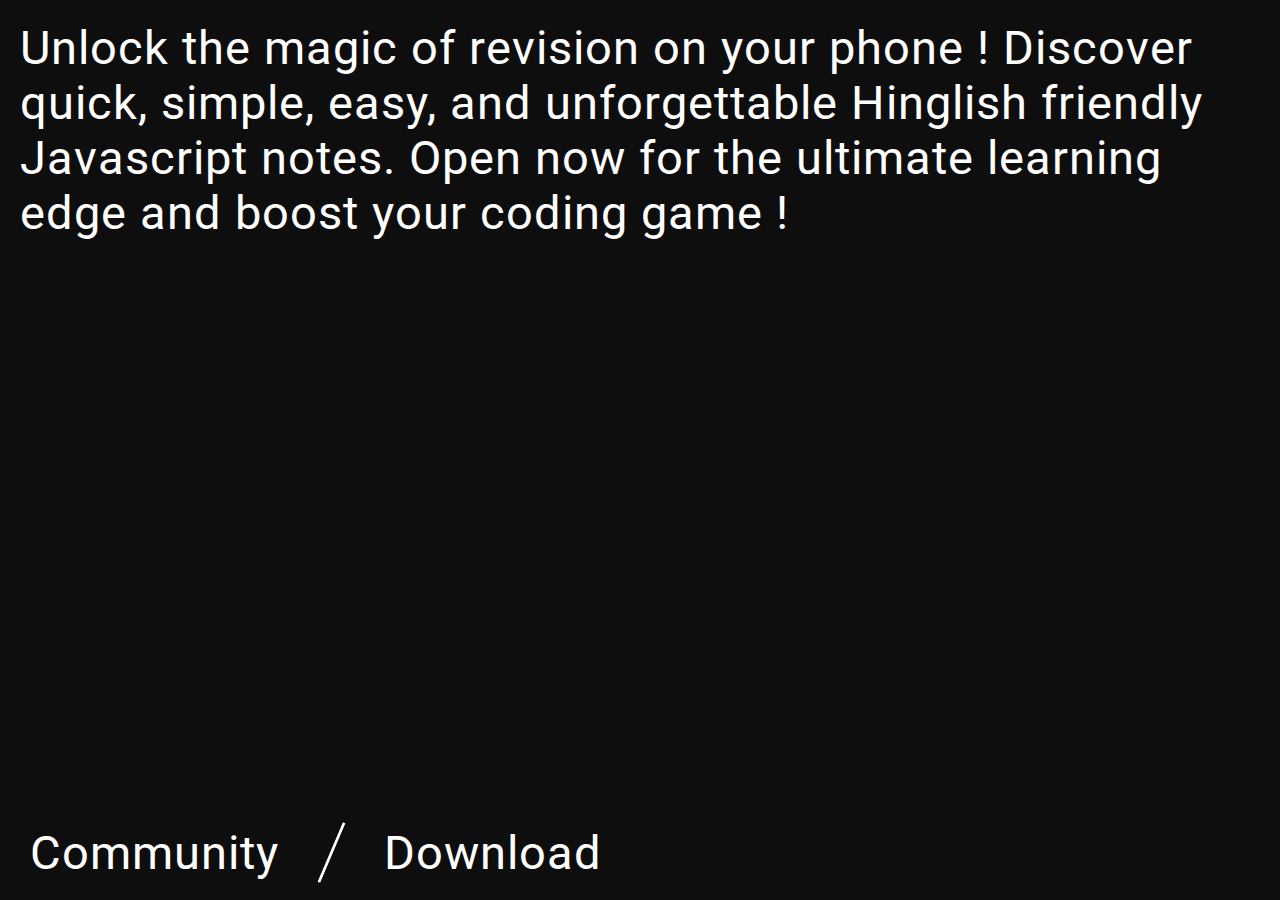
<file: index.html>
<!DOCTYPE html>
<html lang="en">

<head>
  <meta charset="UTF-8">
  <link rel="shortcut icon" href="./favicon/favicon.ico" type="image/x-icon">
  <meta name="viewport" content="width=device-width, initial-scale=1.0">
  <meta name="theme-color" content="#000000">
  <title>Hinglish</title>
  <meta name="title" content="revision notes in hinglish">
  <meta name="description" content="Javascript Revision Notes in Hinglish.">
  <meta name="keywords"
    content="web developer, frontend, interview question, javascript notes, easy notes, notes in hinglish, hinglish">
  <meta http-equiv="Content-Type" content="text/html; charset=utf-8">
  <meta name="language" content="English">
  <link rel="stylesheet" href="css/style.css">
</head>

<body>

  <div id="desktop-message">
    <h1>Unlock the magic of revision on your phone ! Discover quick, simple, easy, and unforgettable Hinglish friendly
      Javascript notes. Open now for the ultimate learning edge and boost your coding game !</h1>
    <div id="dm">
      <h1><a href="#">Community</a></h1>
      <div class="divider" style="clip-path: polygon(0% 100%, 100% 100%, 100% 0%, 0% 0%);"></div>
      <h1><a href="#">Download</a></h1>
    </div>
  </div>

  <main>
    <div class="nav-container">
      <nav>
        <div class="nav-cta"><span>THE</span> हिंदी</div>
        <div class="nav-logo"><a href="#">Learning &nbsp;Community 🌍</a></div>
      </nav>
    </div>

    <div class="app">
      <div class="whitespace"></div>
      <div class="whitespace"></div>

      <header>
        <div class="row row-1">
          <div class="header-block">
            <div class="header-item">
              <h1>The</h1>
            </div>
            <div class="header-item">
              <p>( Learn 2day, Lead 2morow. )</p> 
            </div>
          </div>
          <div class="header-block">
            <div class="header-item">
              <h1>Learning </h1>
            </div>
          </div>
        </div>
        <div class="row row-2">
          <div class="header-block">
            <div class="header-item">
              <h1>Community.</h1>
            </div>
            <div class="header-item">
              <p>( kyu li Seekhna ab,<br> easy hai ! )</p>
            </div>
          </div>
        </div>
      </header>

      <!-- <div class="notes-info">
        <div class="note">
          <p><span> Padhlo chahe kahin se, revision hogi yahi se.</span></p>
        </div>
      </div> -->

      <section class="topics-wrapper">
        <h2>JavaScript Revision topics <span>🚀</span></h2>
        <p class="btn-shine"> Padho Dil Se, &nbsp; Samjho Style se.</p>
        <div class="topics">
          <div class="topic">
            <div class="s-topic"><a href="">Async JS</a></div>
          </div>
          <div class="topic">
            <div class="s-topic"><a href="./dom.html">BOM DOM</a></div>
          </div>
          <div class="topic">
            <div class="s-topic"><a href="">Arrays ⏳</a></div>
          </div>
          <div class="topic">
            <div class="s-topic"><a href="">Objects ⏳</a></div>
          </div>
          <div class="topic">
            <div class="s-topic"><a href="">Functions ⏳</a></div>
          </div>
          <div class="topic">
            <div class="s-topic"><a href="">ES6+ Features ⏳</a></div>
          </div>
        </div>
      </section>

      <section class="features">
        <h2>Why Choose Us? <span>🤔</span></h2>
        <div class="feature-grid">
          <div class="feature-card">
            <h3>Hinglish Explanations 🗣️</h3>
            <p>Complex concepts ko simple Hinglish me samjhaye gaye hai</p>
          </div>
          <div class="feature-card">
            <h3>Interactive Examples 💻</h3>
            <p>Har concept ke sath practical examples diye gaye hai</p>
          </div>
          <div class="feature-card">
            <h3>Quick Revision ⚡</h3>
            <p>Interview preparation ke liye perfect quick revision notes</p>
          </div>
          <div class="feature-card">
            <h3>Regular Updates 🔄</h3>
            <p>Latest JavaScript features and concepts ke sath regular updates</p>
          </div>
        </div>
      </section>

      <section class="pro">
        <h2>Learning made simple</h2>
        <p><span>Hello Developers! 👋🏼</span></p>
        <p>
          Kya aap bhi JavaScript interviews ki preparation kar rahe hain? Ya phir concepts ko quick revision karna chahte hain? 
          Toh aap bilkul sahi jagah par aaye hain! 🎯
        </p>
        <br>
        <p>
          <span>Yeh website un sabhi students ke liye hai:</span>
          <br><br>
          • Jo JavaScript concepts ko simple aur easy way mein samajhna chahte hain
          <br>
          • Jinhe interview preparation ke liye quick revision chahiye
          <br>
          • Jo complex topics ko Hinglish mein samajhna prefer karte hain
          <br>
          • Jo excellence achieve karna chahte hain concepts ko deeply understand karke
        </p>
        <br>
        <p>
          Humne har topic ko aise explain kiya hai ki aap concepts ko na sirf samjhenge, balki yaad bhi rakhenge. 
          Simple examples, clean code, aur Hinglish explanations ke saath, 
          aapki learning journey ko banayenge smooth aur effective! 🚀
        </p>
      </section>

      <section class="roadmap">
        <h2>Learning Roadmap 🗺️</h2>
        <div class="timeline">
          <div class="timeline-item">
            <h3>Step 1: Basics</h3>
            <p>Variables, Data Types, Operators</p>
          </div>
          <div class="timeline-item">
            <h3>Step 2: Control Flow</h3>
            <p>Conditionals, Loops, Functions</p>
          </div>
          <div class="timeline-item">
            <h3>Step 3: Data Structures</h3>
            <p>Arrays, Objects, DOM Manipulation</p>
          </div>
          <div class="timeline-item">
            <h3>Step 4: Advanced</h3>
            <p>Async JS, ES6+, Error Handling</p>
          </div>
        </div>
      </section>

      <section class="newsletter">
        <h2>Stay Updated! 📫</h2>
        <p>Subscribe to our newsletter for latest updates and learning resources</p>
        <form class="subscribe-form">
          <input type="email" placeholder="Enter your email">
          <button type="submit">Subscribe</button>
        </form>
      </section>

      <section class="links">
        <h2>Socials</h2><br>
        <div class="links-container">
          <div class="social-link"><a href="#">Linkedin &nbsp;↗</a></div><br>
          <div class="social-link"><a href="#">Webfolio ✌🏼</a></div><br>
          <div class="social-link"><a href="">Github &nbsp;↗</a></div><br>
          <div class="social-link"><a href="">Mail 🤙🏼</a></div><br>
        </div>
      </section>

      <footer>
        <div class="copyright">
          <p>All rights reserved</p>
          <p> <span class="btn-shine">hinglish community</span> 2024 ©</p>
        </div>
      </footer>
    </div>
  </main>

  <script src="script.js"></script>

</body>

</html>
</file>
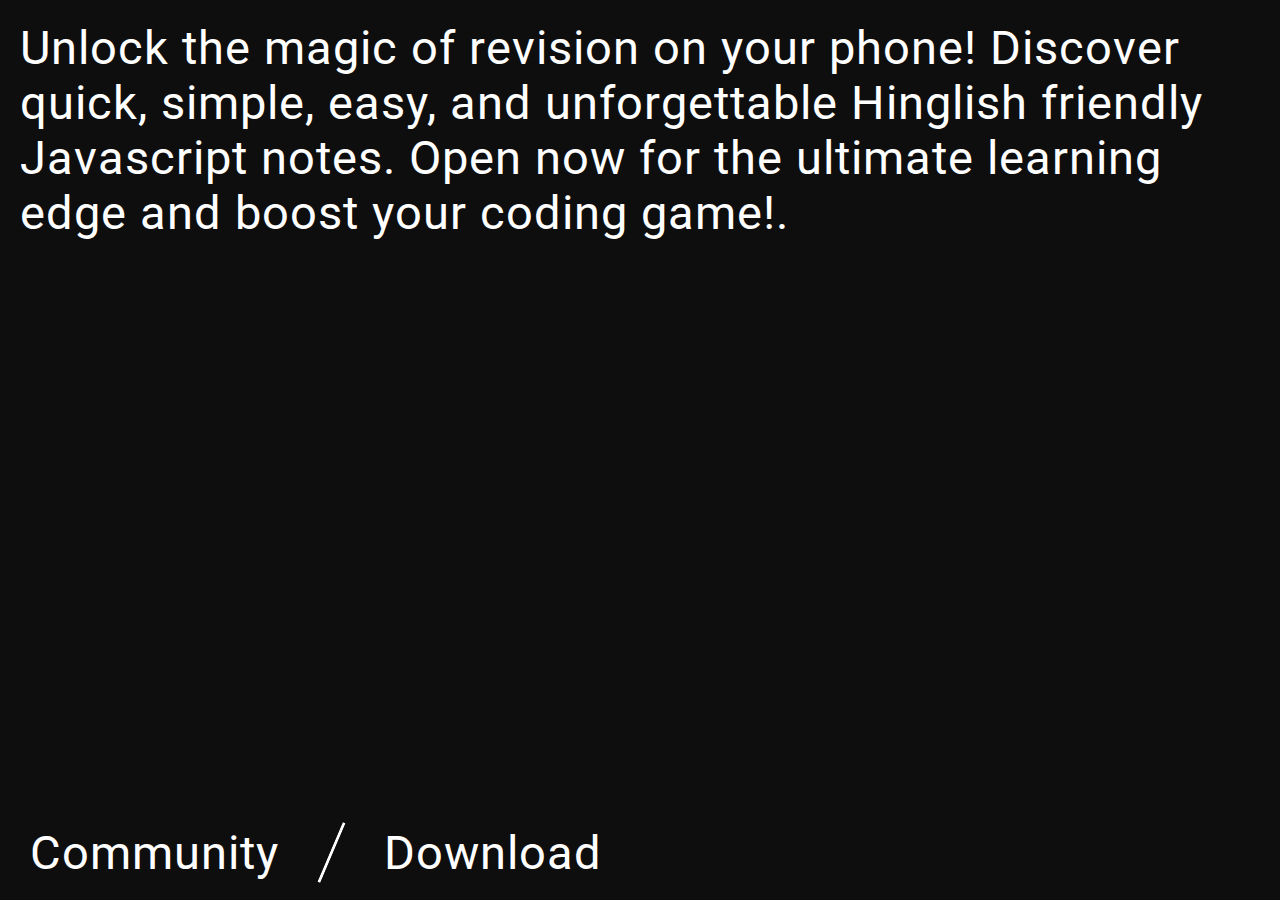
<file: dom.html>
<!DOCTYPE html>
<html lang="en">

<head>
  <meta charset="UTF-8">
  <link rel="shortcut icon" href="./favicon/favicon.ico"
    type="image/x-icon">
  <meta name="viewport" content="width=device-width, initial-scale=1.0">
  <meta name="theme-color" content="#000000">
  <title>BOM DOM | hinglish</title>
  <meta name="title" content="revision notes in hinglish">
  <meta name="description" content="Javascript Revision Notes in Hinglish.">
  <meta name="keywords"
    content="web developer, frontend, important concepts, DOM, javascript notes, easy notes, notes in hinglish, dom hinglish, hinglish">
  <meta http-equiv="Content-Type" content="text/html; charset=utf-8">
  <meta name="language" content="English">
  <meta name="language" content="Hindi">
  <link rel="stylesheet" href="css/style.css">
</head>

<body>
  <div id="desktop-message" style="display: none;">
    <h1 class="main-message">Unlock the magic of revision on your phone! Discover quick, simple, easy, and unforgettable
      Hinglish friendly
      Javascript notes. Open now for the ultimate learning edge and boost your coding game!.</h1>
    <div id="dm">
      <h1><a href="#">Community</a></h1>
      <div class="divider" style="clip-path: polygon(0% 100%, 100% 100%, 100% 0%, 0% 0%);"></div>
      <h1><a href="#">Download</a></h1>
    </div>
  </div>

  <main>
    <div class="nav-container">
      <nav>
        <div class="nav-logo"><a href="#">🌍 Document &nbsp;object &nbsp;model</a></div>
        <div class="nav-cta"><a href="./index.html">HOME &nbsp;&nbsp;↗</a>
        </div>
      </nav>
    </div>

    <div class="app">

      <div class="whitespace"></div>
      <div class="whitespace"></div>

      <header>
        <div class="row row-1">
          <div class="header-block">
            <div class="header-item">
              <h1>The</h1>
            </div>

            <div class="header-item">
              <p>( हिंदी + English &nbsp; magic )</p>
            </div>
          </div>
          <div class="header-block">
            <div class="header-item">
              <h1>Learning</h1>
            </div>
          </div>
        </div>
        <div class="row row-2">
          <div class="header-block">
            <div class="header-item">
              <h1>Community.</h1>
            </div>
            <div class="header-item btn-shine">
              <p>( AN '24 Edition )</p>
            </div>
          </div>
        </div>
      </header>

      <div class="notes-info">
        <div class="note">
          <p>DOM (Document Object Model) aur BOM (Browser Object Model) web pages ko dynamic aur interactive banate
            hain. DOM page ke elements (jaise text aur buttons) ko control karta hai, jisse hum unka content aur style change
            kar sakte hain, jaise button click karne par text badalna. BOM browser ke features (jaise alert box dikhana,
            URL change karna) ko control karta hai. Simple shabdon mein, DOM page ka content manage karta hai, aur BOM
            browser ki functionalities control karta hai. JavaScript in dono ko use karke web pages ko smarter aur
            user-friendly banata hai.
          </p>
        </div>
      </div>

      <section class="topics-wrapper">
        <h2>BOM &nbsp;Dom &nbsp;&nbsp;JavaScript <span>🎯</span></h2>
        <div class="topics">
          <div class="topic">
            <div class="s-topic"><a href="#bom">BOM ↗</a></div>
          </div>
          <div class="topic">
            <div class="s-topic"><a href="#bom">Bom importance ↗</a></div>
          </div>
          <div class="topic">
            <div class="s-topic"><a href="#bom_e">BOM elements
                ↗</a></div>
          </div>
          <div class="topic">
            <div class="s-topic"><a href="#dom">DOM ↗</a></div>
          </div>
          <div class="topic">
            <div class="s-topic"><a href="#dom">Why dom ↗</a></div>
          </div>
          <div class="topic">
            <div class="s-topic"><a href="">DOM methods
                ↗</a></div>
          </div>
        </div>
      </section>

      <section class="pro" id="bom">
        <h2>What is BOM ?</h2>
        <p>BOM, <span>(Browser Object Model) </span> browser ka ek feature hai jo hume web page aur browser ke
          environment ke beech interact karne ka mauka deta hai. BOM browser ki properties aur functionalities ko
          control karne ka tariqa hai, jaise alerts dikhana, URL change karna, ya browser ki history ko manage karna.
        </p><br><br>
        <p> ⭐ <span> Why do we use BOM ? </span> <br><br>
          BOM ka use tab hota hai jab hume browser-specific tasks karne hote hain, jaise : <br><br>
          POP-UPS DIKHANA - Users ko alert ya confirmation dena. <br><br>
          NAVIGATION CONTROL KRNA - Kisi doosre URL pe le jana ya page reload karna. <br><br>
          SCREEN INFO LENA - Screen size ya resolution check karna. <br><br>
          BROWSER HISTORY MANAGE KARNA - Pichle page par wapas jaana ya forward move karna.
        </p><br><br>
        <p> <span> How does BOM help in web development ? </span> <br><br>
          BOM se hume browser ki power milti hai, jo hume zyada control aur flexibility deta hai : <br><br>
          <span> 1. </span> User experience better kar sakte hain (e.g. alerts, confirms). <br>
          <span> 2. </span> Responsive design ke liye screen width aur height check kar sakte hain. <br>
          <span> 3. </span> Page navigation automate kar sakte hain (redirects). <br>
        </p><br><br>
        <p> ⭐ <span> Why is BOM important ? </span> <br><br>
          BOM web developers ko browser ke environment ka control deta hai, jo real-world applications me kaafi useful
          hota hai. Ye dynamic functionalities add karne ke liye zaroori hai, jaise : <br><br>
          <span> a. Redirects </span><br>
          <span> b. Pop-ups </span><br>
          <span> c. Screen responsiveness </span><br>
          <span> d. Navigation management </span><br><br>
          BOM ke bina web pages static rehte, lekin BOM se hum interactive aur smart web apps bana sakte hain.
        </p><br><br>
      </section>

      <section class="story" id="bom_e">
        <h2>BOM Elements</h2><br>
        <p>
          <span> 1. Window : </span>
          The root of all BOM objects, it represents the browser window/tab. Window sabse bada object hai aur BOM ke har
          element ka base hai. Iske andar saare objects aur methods hote hain.
        </p><br><br>
        <div class="code-editor">
          <div class="header">
            <span class="title">ex: WINDOW</span>
            <div class="tools">
              <div class="circle">
                <span class="red box"></span>
              </div>
              <div class="circle">
                <span class="yellow box"></span>
              </div>
              <div class="circle">
                <span class="green box"></span>
              </div>
            </div>
          </div>
          <div class="editor-content">
            <code class="code">
              <p class="property">
                <span class="color-1">// Alert box</span>
              </p>
          <p><span class="color-0"> Window.alert </span> <span class="color-2"> ( "Welcome to BOM!" );</span> </p>
          <p class="property">
            <br>
            <span class="color-1">// Check window size</span>
          </p>
          <p>
            <span class="color-0"> Console.log </span> <span class="color-2"> (window.innerWidth, window.innerHeight);</span>;
          </p>
        </code>
          </div>
        </div>
        <br><br>

        <p>
          <span> 2. Document Object : </span>
          Document HTML ke saath kaam karta hai (DOM ka part, but linked with BOM). Isse web page ka content select aur
          modify karte hain. Iska kaam hai, page ke content aur structure ko control karna.
        </p><br><br>
        <div class="code-editor">
          <div class="header">
            <span class="title">ex: DOCUMENT OBJECT</span>
            <div class="tools">
              <div class="circle">
                <span class="red box"></span>
              </div>
              <div class="circle">
                <span class="yellow box"></span>
              </div>
              <div class="circle">
                <span class="green box"></span>
              </div>
            </div>
          </div>
          <div class="editor-content">
            <code class="code">
              <p class="property">
                <span class="color-1">// Change the page title</span>
              </p>
              <p>
                <span class="color-0">document.title</span> <span class="color-2">= "New Title";</span>
              </p>
              <p class="property">
                <br>
                <span class="color-1">// Modify an HTML element</span>
              </p>
              <p>
                <span class="color-0">document.getElementById</span> <span class="color-2">( "myDiv" ).innerText = "Hello, World!";</span>
              </p>
            </code>
          </div>
        </div>
        <br><br>

        <p>
          <span> 3. Location (For URL Management) : </span>
          Location current page ke URL ke saath kaam karta hai. Iska main usage hai page ko redirect karna, URL fetch
          karna, ya page ko reload karna.
        </p>
        <br><br>
        <div class="code-editor">
          <div class="header">
            <span class="title">ex: LOCATION</span>
            <div class="tools">
              <div class="circle">
                <span class="red box"></span>
              </div>
              <div class="circle">
                <span class="yellow box"></span>
              </div>
              <div class="circle">
                <span class="green box"></span>
              </div>
            </div>
          </div>
          <div class="editor-content">
            <code class="code">
              <p class="property">
                <span class="color-1">// Redirect to another page</span>
              </p>
              <p>
                <span class="color-0">window.location.href</span> <span class="color-2">= "https://www.example.com";</span>
              </p>
              <p class="property">
                <br>
                <span class="color-1">// Reload the current page</span>
              </p>
              <p>
                <span class="color-0">window.location.reload</span><span class="color-2">();</span>
              </p>
            </code>
          </div>
        </div>
        <br><br>

        <p>
          <span> 4. History (For Navigation) : </span>
          History browser ki back aur forward navigation ko control karta hai. Iska usage hai back jaana, forward jaana,
          ya history ki length check karna.
        </p>
        <br><br>
        <div class="code-editor">
          <div class="header">
            <span class="title">ex: HISTORY</span>
            <div class="tools">
              <div class="circle">
                <span class="red box"></span>
              </div>
              <div class="circle">
                <span class="yellow box"></span>
              </div>
              <div class="circle">
                <span class="green box"></span>
              </div>
            </div>
          </div>
          <div class="editor-content">
            <code class="code">
              <p class="property">
                <span class="color-1">// Go back to the previous page</span>
              </p>
              <p>
                <span class="color-0">window.history.back</span><span class="color-2">();</span>
              </p>
              <p class="property">
                <br>
                <span class="color-1">// Go forward to the next page</span>
              </p>
              <p>
                <span class="color-0">window.history.forward</span><span class="color-2">();</span>
              </p>
            </code>
          </div>
        </div>
        <br><br>

        <p>
          <span> 5. Navigator (Browser Information) : </span>
          Navigator browser aur user device ke details provide karta hai. Iska usage hai browser info fetch karna, user
          online/offline status check karna, ya cookies enabled hai ya nahi.
        </p>
        <br><br>
        <div class="code-editor">
          <div class="header">
            <span class="title">ex: NAVIGATOR</span>
            <div class="tools">
              <div class="circle">
                <span class="red box"></span>
              </div>
              <div class="circle">
                <span class="yellow box"></span>
              </div>
              <div class="circle">
                <span class="green box"></span>
              </div>
            </div>
          </div>
          <div class="editor-content">
            <code class="code">
              <p class="property">
                <span class="color-1">// Get the browser name</span>
              </p>
              <p>
                <span class="color-0">console.log</span><span class="color-2">(navigator.appName);</span>
              </p>
              <p class="property">
                <br>
                <span class="color-1">// Check if the user is online</span>
              </p>
              <p>
                <span class="color-0">console.log</span><span class="color-2">(navigator.onLine);</span>
              </p>
              <p class="property">
                <br>
                <span class="color-1">// Get the user's operating system</span>
              </p>
              <p>
                <span class="color-0">console.log</span><span class="color-2">(navigator.platform);</span>
              </p>
            </code>
          </div>
        </div>
        <br><br>

        <p>
          <span> 6. Alert, Confirm, Prompt (For User Interaction) : </span>
          Pop-ups dikhane ke liye use hoti hain. Alert dena, user se confirmation lena, ya input retrieve karna iska
          kaam hai.
        </p>
        <br><br>
        <div class="code-editor">
          <div class="header">
            <span class="title">ex: ALERT, CONFIRM, PROMPT</span>
            <div class="tools">
              <div class="circle">
                <span class="red box"></span>
              </div>
              <div class="circle">
                <span class="yellow box"></span>
              </div>
              <div class="circle">
                <span class="green box"></span>
              </div>
            </div>
          </div>
          <div class="editor-content">
            <code class="code">
              <p class="property">
                <span class="color-1">// Show an alert box</span>
              </p>
              <p>
                <span class="color-0">alert</span><span class="color-2">( "Hello, Welcome to BOM!" );</span>
              </p>
              <p class="property">
                <br>
                <span class="color-1">// Ask for confirmation (Yes/No)</span>
              </p>
              <p>
                <span class="color-0">let</span> <span class="color-2">isConfirmed</span> <span class="color-0">= confirm</span><span class="color-2">( "Are you sure?" );</span><br>
                <span class="color-0">console.log</span><span class="color-2">(isConfirmed);</span>
              </p>
              <p class="property">
                <br>
                <span class="color-1">// Prompt the user for input</span>
              </p>
              <p>
                <span class="color-0">let</span> <span class="color-2">userName</span> <span class="color-0">= prompt</span><span class="color-2">( "What is your name?" );</span><br>
                <span class="color-0">console.log</span><span class="color-2">(userName);</span>
              </p>
            </code>
          </div>
        </div>
        <br><br>

        <p>
          <span> 7. LocalStorage and SessionStorage (For Storing Data) : </span>
          Browser ke andar data store karne ke liye. LocalStorage me data permanently store hota hai aur SessionStorage
          tab tak rehta hai jab tak browser close na ho.
        </p>
        <br><br>
        <div class="code-editor">
          <div class="header">
            <span class="title">ex: LOCALSTORAGE, SESSIONSTORAGE</span>
            <div class="tools">
              <div class="circle">
                <span class="red box"></span>
              </div>
              <div class="circle">
                <span class="yellow box"></span>
              </div>
              <div class="circle">
                <span class="green box"></span>
              </div>
            </div>
          </div>
          <div class="editor-content">
            <code class="code">
              <p class="property">
                <span class="color-1">// Save data to LocalStorage</span>
              </p>
              <p>
                <span class="color-0">localStorage.setItem</span><span class="color-2">( "username", "JohnDoe" );</span>
              </p>
              <p class="property">
                <br>
                <span class="color-1">// Retrieve data from LocalStorage</span>
              </p>
              <p>
                <span class="color-0">let</span> <span class="color-2">username</span> <span class="color-0">= localStorage.getItem</span><span class="color-2">( "username" );</span><br>
                <span class="color-0">console.log</span><span class="color-2">(username);</span>
              </p>
              <p class="property">
                <br>
                <span class="color-1">// Save data to SessionStorage</span>
              </p>
              <p>
                <span class="color-0">sessionStorage.setItem</span><span class="color-2">( "sessionID", "12345" );</span>
              </p>
              <p class="property">
                <br>
                <span class="color-1">// Retrieve data from SessionStorage</span>
              </p>
              <p>
                <span class="color-0">let</span> <span class="color-2">sessionID</span> <span class="color-0">= sessionStorage.getItem</span><span class="color-2">( "sessionID" );</span><br>
                <span class="color-0">console.log</span><span class="color-2">(sessionID);</span>
              </p>
            </code>
          </div>
        </div>
        <br><br>

        <p>
          <span> 8. Screen (Screen Size and Resolution) : </span>
          Screen object user ke screen ke width aur height ke details provide karta hai. Responsive design aur screen
          resolution check karne ke liye useful hai.
        </p>
        <br><br>
        <div class="code-editor">
          <div class="header">
            <span class="title">ex: SCREEN</span>
            <div class="tools">
              <div class="circle">
                <span class="red box"></span>
              </div>
              <div class="circle">
                <span class="yellow box"></span>
              </div>
              <div class="circle">
                <span class="green box"></span>
              </div>
            </div>
          </div>
          <div class="editor-content">
            <code class="code">
              <p class="property">
                <span class="color-1">// Get the screen width</span>
              </p>
              <p>
                <span class="color-0">console.log</span><span class="color-2">(screen.width);</span>
              </p>
              <p class="property">
                <br>
                <span class="color-1">// Get the screen height</span>
              </p>
              <p>
                <span class="color-0">console.log</span><span class="color-2">(screen.height);</span>
              </p>
              <p class="property">
                <br>
                <span class="color-1">// Get the screen's color depth</span>
              </p>
              <p>
                <span class="color-0">console.log</span><span class="color-2">(screen.colorDepth);</span>
              </p>
            </code>
          </div>
        </div>
        <br><br>

        <p>
          <span> 9. Timers (setTimeout and setInterval) : </span>
          Timed actions perform karne ke liye. Delay ke saath action karna ya repeatedly action perform karna iska kaam
          hai.
        </p>
        <br><br>
        <div class="code-editor">
          <div class="header">
            <span class="title">ex: TIMERS</span>
            <div class="tools">
              <div class="circle">
                <span class="red box"></span>
              </div>
              <div class="circle">
                <span class="yellow box"></span>
              </div>
              <div class="circle">
                <span class="green box"></span>
              </div>
            </div>
          </div>
          <div class="editor-content">
            <code class="code">
              <p class="property">
                <span class="color-1">// Set a timer to execute code after a delay</span>
              </p>
              <p>
                <span class="color-0">setTimeout</span><span class="color-2">( function() { console.log( "This message is delayed!" ); }, 2000 );</span>
              </p>
              <p class="property">
                <br>
                <span class="color-1">// Set an interval to repeat code at a fixed interval</span>
              </p>
              <p>
                <span class="color-0">setInterval</span><span class="color-2">( function() { console.log( "This message repeats every 3 seconds" ); }, 3000 );</span>
              </p>
            </code>
          </div>
        </div>
        <br><br>

        <p>
          <span> 10. Fetch (For HTTP Requests) : </span>
          API se data fetch karne ya HTTP requests send karne ke liye modern and efficient method hai.
        </p>
        <br><br>
        <div class="code-editor">
          <div class="header">
            <span class="title">ex: FETCH</span>
            <div class="tools">
              <div class="circle">
                <span class="red box"></span>
              </div>
              <div class="circle">
                <span class="yellow box"></span>
              </div>
              <div class="circle">
                <span class="green box"></span>
              </div>
            </div>
          </div>
          <div class="editor-content">
            <code class="code">
              <p class="property">
                <span class="color-1">// Fetch data from a URL (GET request)</span>
              </p>
              <p>
                <span class="color-0">fetch</span><span class="color-2">( "https://api.example.com/data" )</span><span class="color-0">.then</span><span class="color-2">( response => response.json() )</span><span class="color-0">.then</span><span class="color-2">( data => console.log( data ) );</span>
              </p>
              <p class="property">
                <br>
                <span class="color-1">// Send data to a URL (POST request)</span>
              </p>
              <p>
                <span class="color-0">fetch</span><span class="color-2">( "https://api.example.com/submit", {</span><br>
                <span class="color-0">method: "POST",</span><br>
                <span class="color-0">headers: { "Content-Type": "application/json" },</span><br>
                <span class="color-0">body: JSON.stringify</span><span class="color-2">( { "name": "John", "age": 30 } )</span><br>
                <span class="color-0">}).then</span><span class="color-2">( response => response.json() )</span><span class="color-0">.then</span><span class="color-2">( data => console.log( data ) );</span>
              </p>
            </code>
          </div>
        </div>
        <br><br>

        <p>
          <span> 11. Geolocation (For User Location) : </span>
          User ki current geographical location fetch karne ke liye use hota hai. Iska kaam hai latitude aur longitude
          retrieve karna.
        </p>
        <br><br>
        <div class="code-editor">
          <div class="header">
            <span class="title">ex: GEOLOCATION</span>
            <div class="tools">
              <div class="circle">
                <span class="red box"></span>
              </div>
              <div class="circle">
                <span class="yellow box"></span>
              </div>
              <div class="circle">
                <span class="green box"></span>
              </div>
            </div>
          </div>
          <div class="editor-content">
            <code class="code">
              <p class="property">
                <span class="color-1">// Get the user's current location (latitude and longitude)</span>
              </p>
              <p>
                <span class="color-0">.geolocation.getCurrentPosition</span><span class="color-2">( function(position) {</span><br>
                <span class="color-0">console.log</span><span class="color-2">( "Latitude: " + position.coords.latitude );</span><br>
                <span class="color-0">console.log</span><span class="color-2">( "Longitude: " + position.coords.longitude );</span><br>
                <span class="color-0">},</span><br>
                <span class="color-0">function(error) { console.log( error ); }</span><br>
                <span class="color-2">);</span>
              </p>
              <p class="property">
                <br>
                <span class="color-1">// Get continuous location updates</span>
              </p>
              <p>
                <span class="color-0">navigator.geolocation.watchPosition</span><span class="color-2">( function(position) {</span><br>
                <span class="color-0">console.log</span><span class="color-2">( "Updated Latitude: " + position.coords.latitude );</span><br>
                <span class="color-0">console.log</span><span class="color-2">( "Updated Longitude: " + position.coords.longitude );</span><br>
                <span class="color-0">},</span><br>
                <span class="color-0">function(error) { console.log( error ); }</span><br>
                <span class="color-2">);</span>
              </p>
            </code>
          </div>
        </div>
        <br><br>

        <p>
          <span> 12. Window.open and Window.close (For Tabs) : </span>
          Browser ke naye tabs ya windows ko kholne aur band karne ke liye use hota hai.
        </p>
        <br><br>
        <div class="code-editor">
          <div class="header">
            <span class="title">ex: WINDOW.OPEN & WINDOW.CLOSE</span>
            <div class="tools">
              <div class="circle">
                <span class="red box"></span>
              </div>
              <div class="circle">
                <span class="yellow box"></span>
              </div>
              <div class="circle">
                <span class="green box"></span>
              </div>
            </div>
          </div>
          <div class="editor-content">
            <code class="code">
              <p class="property">
                <span class="color-1">// Open a new browser tab or window</span>
              </p>
              <p>
                <span class="color-0">let</span> <span class="color-2">newWindow</span> <span class="color-0">= window.open</span><span class="color-2">( "https://www.example.com", "_blank" );</span><br>
                <span class="color-0">console.log</span><span class="color-2">( "New window opened: ", newWindow );</span>
              </p>
              <p class="property">
                <br>
                <span class="color-1">// Close the newly opened window</span>
              </p>
              <p>
                <span class="color-0">newWindow.close</span><span class="color-2">();</span>
              </p>
            </code>
          </div>
        </div>

      </section>

      <div class="whitespace"></div>

      <section class="pro" id="dom">
        <h2>What is DOM ?</h2>
        <p>DOM , ka matlab hai <span> ( Document Object Model ) </span> jo ek browser ka representation hota hai jo web
          page ko samajhne aur control karne me help karta hai. Simple shabdon me, DOM ek bridge hai jo HTML document
          aur JavaScript ke beech ka connection banata hai. <br> Jab browser kisi HTML page ko load karta hai, toh wo is
          HTML ko ek tree structure me convert karta hai. Is structure ko hi DOM bolte hain. DOM me HTML ke har tag,
          text, aur attribute ko ek node ke roop me represent kiya jata hai.
        </p><br>

        <p> ⭐ <span> Why do we use DOM ? </span> <br><br>
          DOM ka use karte hain web page ke content aur design ko dynamically change karne ke liye bina page ko reload
          kiye. Iske zariye aap kisi bhi HTML element ko select kar sakte ho, usse modify kar sakte ho, ya naye elements
          add/remove kar sakte ho. <br>
          <span> . Web Page ko JavaScript se connect karna : </span> Iske through aap HTML aur CSS ko JavaScript ki help
          se change kar sakte ho. <br>
          <span> . Interactive Features add karna : </span> DOM ki help se aap buttons par click hone par events trigger
          kar sakte ho, form validation kar sakte ho, ya kisi bhi element ko dynamically change kar sakte ho. <br>
          <span> . Dynamic Updates bina Page Reload ke : </span> DOM ki help se aap real-time me page ko update kar
          sakte ho bina usse reload kiye. Jaise: Chat messages, Notifications, ya Sliders. <br>
        </p><br><br>
        <p> ⭐ <span> How does DOM help in web development ? </span> <br><br>
          DOM ki help se : <br>
          <span> 1. </span> Aap interactive web pages bana sakte ho (like buttons click hone par kuch action hona). <br>
          <span> 2. </span> Dynamic content change kar sakte ho (user input ke hisaab se text ya images update karna).
          <br>
          <span> 3. </span> Web animations ya form validation jaisi functionalities implement kar sakte ho. <br>
          <span> 4. </span> Real-time updates (e.g., live chat messages ya notifications) add kar sakte ho. <br>
        </p><br><br>
        <p> ⭐ <span> Impoertant Concepts of DOM : </span> <br><br>
          <span> a. Nodes : </span> DOM ke har part ko node kehte hain (e.g., elements, attributes, text). <br>
          <span> b. Methods : </span> DOM me predefined methods hain jaise getElementById(), querySelector(), jo
          elements ko select karne aur modify karne me madad karte hain. <br>
          <span> c. Events : </span> User actions (e.g., click, hover, typing) ko handle karne ke liye DOM events use
          karte hain. <br>
        </p><br><br>

      </section>
<!-- 
      <section class="story">
        <table border="1" cellpadding="10" style="border-collapse: collapse; text-align: left; width: 100%;">
          <thead>
            <tr>
              <th>Category</th>
              <th>DOM Method</th>
              <th>Usage (Hinglish)</th>
            </tr>
          </thead>
          <tbody>
            <tr>
              <td rowspan="6">Element Selection</td>
              <td>getElementById()</td>
              <td>Element ko uski unique ID ke basis par select karta hai.</td>
            </tr>
            <tr>
              <td>getElementsByClassName()</td>
              <td>Ek ya zyada elements ko unki class ke basis par select karta hai.</td>
            </tr>
            <tr>
              <td>getElementsByTagName()</td>
              <td>Tag name (jaise `<div>`, `<p>`) ke basis par elements ko select karta hai.</td>
            </tr>
            <tr>
              <td>querySelector()</td>
              <td>CSS selector ke basis par pehla matching element select karta hai.</td>
            </tr>
            <tr>
              <td>querySelectorAll()</td>
              <td>CSS selector ke basis par saare matching elements ko select karta hai.</td>
            </tr>
            <tr>
              <td>getElementsByName()</td>
              <td>Elements ko unke `name` attribute ke basis par select karta hai.</td>
            </tr>
            <tr>
              <td rowspan="9">Node Creation & Manipulation</td>
              <td>createElement()</td>
              <td>Ek naya HTML element create karta hai.</td>
            </tr>
            <tr>
              <td>createTextNode()</td>
              <td>Ek naya text node create karta hai.</td>
            </tr>
            <tr>
              <td>appendChild()</td>
              <td>Parent element ke andar ek child element add karta hai.</td>
            </tr>
            <tr>
              <td>insertBefore()</td>
              <td>Ek naye child element ko kisi existing child ke aage insert karta hai.</td>
            </tr>
            <tr>
              <td>replaceChild()</td>
              <td>Ek existing child node ko naye node se replace karta hai.</td>
            </tr>
            <tr>
              <td>removeChild()</td>
              <td>Parent element ke andar se ek child element delete karta hai.</td>
            </tr>
            <tr>
              <td>cloneNode()</td>
              <td>Kisi element ka duplicate (clone) banata hai, optionally uske children ke saath.</td>
            </tr>
            <tr>
              <td>createDocumentFragment()</td>
              <td>Ek lightweight node banata hai jo changes ko batch karne ke liye use hota hai.</td>
            </tr>
            <tr>
              <td>normalize()</td>
              <td>Text nodes ko merge karta hai aur empty text nodes ko remove karta hai.</td>
            </tr>
          </tbody>
        </table>

        <br><br>
        <h3>Attribute Manipulation Methods</h3>
        <table border="1" cellpadding="10" style="border-collapse: collapse; text-align: left; width: 100%;">
          <thead>
            <tr>
              <th>Method</th>
              <th>Usage (Hinglish)</th>
            </tr>
          </thead>
          <tbody>
            <tr>
              <td>setAttribute()</td>
              <td>Element ka attribute set ya update karta hai (jaise class, id).</td>
            </tr>
            <tr>
              <td>getAttribute()</td>
              <td>Kisi element ka specific attribute ki value get karta hai.</td>
            </tr>
            <tr>
              <td>removeAttribute()</td>
              <td>Kisi element ka specific attribute remove karta hai.</td>
            </tr>
            <tr>
              <td>hasAttribute()</td>
              <td>Check karta hai ki element ke paas specific attribute hai ya nahi.</td>
            </tr>
          </tbody>
        </table>
      </section> -->

      <div class="notes-info">
        <div class="note">
          <p> DOM aur BOM web development ke do important tools hain jo web pages ko interactive aur dynamic banate hain. DOM se hum page ke content aur structure ko control karte hain, aur BOM se browser ke features jaise URL, history, aur alert boxes handle karte hain. JavaScript in dono ko use karke ek powerful aur engaging user experience provide karta hai. Bas concepts ko achhe se samajhiye aur practice kijiye, aapke web projects aur zyada smart aur functional banenge. <br>
            Happy Coding! 😊
          </p>
        </div>
      </div>

      <section class="links">
        <h2>Refrences</h2><br>
        <div class="links-container">
          <div class="social-link"><a href="#">ChatGPT &nbsp;↗</a></div><br>
          <div class="social-link"><a href="https://developer.mozilla.org/en-US/docs/Web/API/Document_Object_Model">MDN
              &nbsp;↗</a></div><br>
          <div class="social-link"><a href="">HTML elements &nbsp;↗</a></div><br>
          <div class="social-link"><a href="">Async JS &nbsp;↗</a></div><br>
        </div>
      </section>

      <footer>
        <div class="copyright">
          <p>All rights reserved</p>
          <p> <span class="btn-shine">hinglish community</span> 2024 ©</p>
        </div>
      </footer>
    </div>
  </main>

  <script src="script.js"></script>

</body>

</html>
</file>
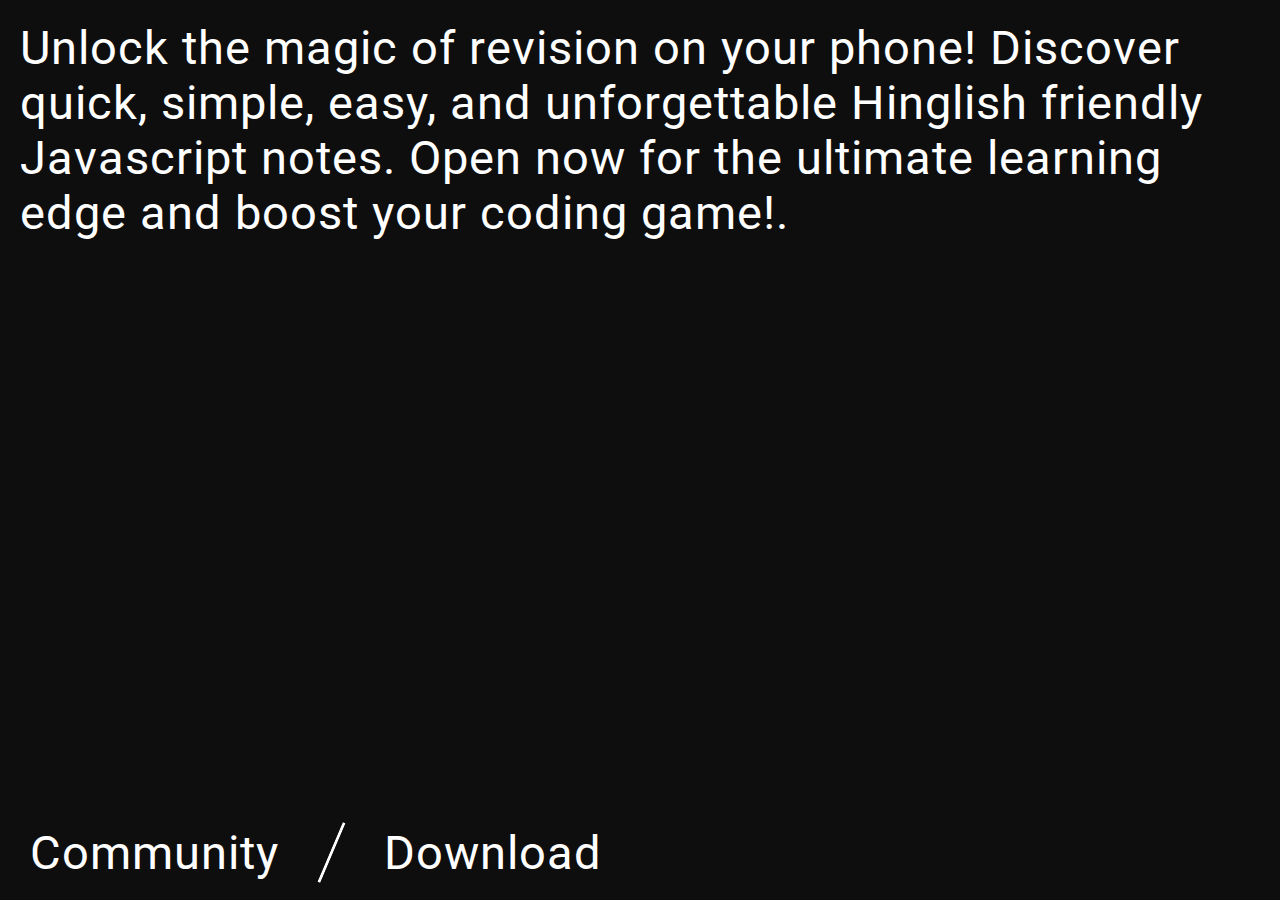
<file: home.html>
<!DOCTYPE html>
<html lang="en">

<head>
  <meta charset="UTF-8">
  <link rel="shortcut icon" href="https://i.pinimg.com/564x/9d/2d/f9/9d2df9416c6d6c3f61c461e1423462cf.jpg"
    type="image/x-icon">
  <meta name="viewport" content="width=device-width, initial-scale=1.0">
  <meta name="theme-color" content="#000000">
  <title>BOM DOM | hinglish</title>
  <meta name="title" content="revision notes in hinglish">
  <meta name="description" content="Javascript Revision Notes in Hinglish.">
  <meta name="keywords"
    content="web developer, frontend, important concepts, DOM, javascript notes, easy notes, notes in hinglish, dom hinglish, hinglish">
  <meta http-equiv="Content-Type" content="text/html; charset=utf-8">
  <meta name="language" content="English">
  <meta name="language" content="Hindi">
  <link rel="stylesheet" href="css/style.css">
</head>

<body>

  <div id="desktop-message">
    <h1 class="main-message">Unlock the magic of revision on your phone! Discover quick, simple, easy, and unforgettable Hinglish friendly
      Javascript notes. Open now for the ultimate learning edge and boost your coding game!.</h1>
    <div id="dm">
      <h1><a href="#">Community</a></h1>
      <div class="divider" style="clip-path: polygon(0% 100%, 100% 100%, 100% 0%, 0% 0%);"></div>
      <h1><a href="#">Download</a></h1>
    </div>
  </div>

  <main>
    <div class="nav-container">
      <nav>
        <div class="nav-logo"><a href="#">Document &nbsp;object &nbsp;model</a></div>
        <div class="nav-cta"><a href="./index.html">HOME &nbsp;&nbsp;↗</a>
        </div>
      </nav>
    </div>

    <div class="app">
      <div class="whitespace"></div>
      <div class="whitespace"></div>

      <header>
        <div class="row row-1">
          <div class="header-block">
            <div class="header-item">
              <h1>Hinglish</h1>
            </div>

            <div class="header-item">
              <p>( हिंदी + English &nbsp; magic )</p>
            </div>
          </div>
          <div class="header-block">
            <div class="header-item">
              <h1>Lea</h1>
            </div>
          </div>
        </div>
        <div class="row row-2">
          <div class="header-block">
            <div class="header-item">
              <h1>-rning</h1>
            </div>
          </div>
          <div class="header-block">
            <div class="header-item">
              <h1>Comm.</h1>
            </div>
            <div class="header-item">
              <p>( '24 Edition )</p>
            </div>
          </div>
        </div>
      </header>

      <div class="notes-info">
        <div class="note">
          <p>DOM (Document Object Model) aur BOM (Browser Object Model) web pages ko dynamic aur interactive banane ke
            liye hote hain. DOM HTML page ko ek structure deta hai, jisme hum elements (jaise button, text) ko select
            kar ke unka content ya style change kar sakte hain. For example, ek button dabane par text badalne ke liye
            DOM use hota hai. BOM browser ki features control karne ke liye hota hai, jaise ek alert box dikhana ya page
            ka URL change karna. Simple shabdon mein, DOM page ke elements ko control karta hai, aur BOM browser ki
            functionalities ko control karta hai. Dono milke web page ko smart banate hain!</p>
        </div>
      </div>

      <section class="topics-wrapper">

        <h2>BOM &nbsp;Dom &nbsp;&nbsp;JavaScript <span>🎯</span></h2>
        <div class="topics">
          <div class="topic">
            <div class="s-topic"><a href="">BOM ↗</a></div>
          </div>
          <div class="topic">
            <div class="s-topic"><a href="">BOM elements
                ↗</a></div>
          </div>
          <div class="topic">
            <div class="s-topic"><a href="">DOM ↗</a></div>
          </div>
          <div class="topic">
            <div class="s-topic"><a href="">Scroll
                Animations ↗</a></div>
          </div>
          <div class="topic">
            <div class="s-topic"><a href="">React
                ↗</a></div>
          </div>
          <div class="topic">
            <div class="s-topic"><a href="">Sliders
                ↗</a></div>
          </div>
        </div>
      </section>

      <section class="pro">
        <h2>What is BOM ?</h2>
        <p>BOM , <span> ( Browser Object Model ) </span> browser ka ek feature hai jo hume web page aur browser ke
          environment ke beech interact karne ka mauka deta hai. BOM browser ki properties aur functionalities ko
          control karne ka tariqa hai, jaise alerts dikhana, URL change karna, ya browser ki history ko manage karna.
        </p><br>

        <p><span> Why do we use BOM ? </span> <br><br>
          BOM ka use tab hota hai jab hume browser-specific tasks karne hote hain, jaise : <br><br>
          <span>Pop-ups dikhana : </span> Users ko alert ya confirmation dena. <br><br>
          <span>Navigation control karna : </span> Kisi doosre URL pe le jana ya page reload karna. <br><br>
          <span>Screen info lena : </span> Screen size ya resolution check karna. <br><br>
          <span>Browser history manage karna : </span> Pichle page par wapas jaana ya forward move karna.
        </p><br><br>
        <p><span> How does BOM help in web development ? </span> <br><br>
          BOM se hume browser ki power milti hai, jo hume zyada control aur flexibility deta hai : <br><br>
          <span> 1. </span> User experience better kar sakte hain (e.g., alerts, confirms). <br>
          <span> 2. </span> Responsive design ke liye screen width aur height check kar sakte hain. <br>
          <span> 3. </span> Page navigation automate kar sakte hain (redirects). <br>
        </p><br><br>
        <p><span> Why is BOM important ? </span> <br><br>
          BOM web developers ko browser ke environment ka control deta hai, jo real-world applications me kaafi useful
          hota hai. Ye dynamic functionalities add karne ke liye zaroori hai, jaise : <br><br>
          <span> a. </span> Redirects <br>
          <span> b. </span> Pop-ups <br>
          <span> c. </span> Screen responsiveness <br>
          <span> d. </span> Navigation management <br>
          BOM ke bina web pages static rehte, lekin BOM se hum interactive aur smart web apps bana sakte hain.
        </p><br><br>

      </section>

      <section class="story">
        <h2>BOM Elements</h2><br>

        <p>
          <span> 1. Window : </span>
          The root of all BOM objects, it represents the browser window/tab. Window sabse bada object hai aur BOM ke har
          element ka base hai. Iske andar saare objects aur methods hote hain.
        </p><br><br>

        <div class="code-editor">
          <div class="header">
            <span class="title">ex: WINDOW</span>
            <div class="tools">
              <div class="circle">
                <span class="red box"></span>
              </div>
              <div class="circle">
                <span class="yellow box"></span>
              </div>
              <div class="circle">
                <span class="green box"></span>
              </div>
            </div>
          </div>
          <div class="editor-content">
            <code class="code">
              <p class="property">
                <span class="color-1">// Alert box</span>
              </p>
          <p><span class="color-0"> Window.alert </span> <span class="color-2"> ( "Welcome to BOM!" );</span> </p>
          <p class="property">
            <br>
            <span class="color-1">// Check window size</span>
          </p>
          <p>
            <span class="color-0"> Console.log </span> <span class="color-2"> (window.innerWidth, window.innerHeight);</span>;
          </p>
        </code>
          </div>
        </div>

        <br><br>

        <p>
          <span> 2. Document Object : </span>
          Document HTML ke saath kaam karta hai (DOM ka part, but linked with BOM). Isse web page ka content select aur
          modify karte hain. Iska kaam hai, page ke content aur structure ko control karna.
        </p><br><br>

        <div class="code-editor">
          <div class="header">
            <span class="title">ex: DOCUMENT OBJECT</span>
            <div class="tools">
              <div class="circle">
                <span class="red box"></span>
              </div>
              <div class="circle">
                <span class="yellow box"></span>
              </div>
              <div class="circle">
                <span class="green box"></span>
              </div>
            </div>
          </div>
          <div class="editor-content">
            <code class="code">
              <p class="property">
                <span class="color-1">// Change the page title</span>
              </p>
              <p>
                <span class="color-0">document.title</span> <span class="color-2">= "New Title";</span>
              </p>
              <p class="property">
                <br>
                <span class="color-1">// Modify an HTML element</span>
              </p>
              <p>
                <span class="color-0">document.getElementById</span> <span class="color-2">( "myDiv" ).innerText = "Hello, World!";</span>
              </p>
            </code>
          </div>
        </div>
        
        <br><br>

        <p>
          <span> 3. Location (For URL Management) : </span>
          Location current page ke URL ke saath kaam karta hai. Iska main usage hai page ko redirect karna, URL fetch
          karna, ya page ko reload karna.
        </p><br><br>

        <div class="code-editor">
          <div class="header">
            <span class="title">ex: LOCATION</span>
            <div class="tools">
              <div class="circle">
                <span class="red box"></span>
              </div>
              <div class="circle">
                <span class="yellow box"></span>
              </div>
              <div class="circle">
                <span class="green box"></span>
              </div>
            </div>
          </div>
          <div class="editor-content">
            <code class="code">
              <p class="property">
                <span class="color-1">// Redirect to another page</span>
              </p>
              <p>
                <span class="color-0">window.location.href</span> <span class="color-2">= "https://www.example.com";</span>
              </p>
              <p class="property">
                <br>
                <span class="color-1">// Reload the current page</span>
              </p>
              <p>
                <span class="color-0">window.location.reload</span><span class="color-2">();</span>
              </p>
            </code>
          </div>
        </div>

        <br><br>

        <p>
          <span> 4. History (For Navigation) : </span>
          History browser ki back aur forward navigation ko control karta hai. Iska usage hai back jaana, forward jaana,
          ya history ki length check karna.
        </p><br><br>

        <div class="code-editor">
          <div class="header">
            <span class="title">ex: HISTORY</span>
            <div class="tools">
              <div class="circle">
                <span class="red box"></span>
              </div>
              <div class="circle">
                <span class="yellow box"></span>
              </div>
              <div class="circle">
                <span class="green box"></span>
              </div>
            </div>
          </div>
          <div class="editor-content">
            <code class="code">
              <p class="property">
                <span class="color-1">// Go back to the previous page</span>
              </p>
              <p>
                <span class="color-0">window.history.back</span><span class="color-2">();</span>
              </p>
              <p class="property">
                <br>
                <span class="color-1">// Go forward to the next page</span>
              </p>
              <p>
                <span class="color-0">window.history.forward</span><span class="color-2">();</span>
              </p>
            </code>
          </div>
        </div>

        <br><br>

        <p>
          <span> 5. Navigator (Browser Information) : </span>
          Navigator browser aur user device ke details provide karta hai. Iska usage hai browser info fetch karna, user
          online/offline status check karna, ya cookies enabled hai ya nahi.
        </p><br><br>

        <div class="code-editor">
          <div class="header">
            <span class="title">ex: NAVIGATOR</span>
            <div class="tools">
              <div class="circle">
                <span class="red box"></span>
              </div>
              <div class="circle">
                <span class="yellow box"></span>
              </div>
              <div class="circle">
                <span class="green box"></span>
              </div>
            </div>
          </div>
          <div class="editor-content">
            <code class="code">
              <p class="property">
                <span class="color-1">// Get the browser name</span>
              </p>
              <p>
                <span class="color-0">console.log</span><span class="color-2">(navigator.appName);</span>
              </p>
              <p class="property">
                <br>
                <span class="color-1">// Check if the user is online</span>
              </p>
              <p>
                <span class="color-0">console.log</span><span class="color-2">(navigator.onLine);</span>
              </p>
              <p class="property">
                <br>
                <span class="color-1">// Get the user's operating system</span>
              </p>
              <p>
                <span class="color-0">console.log</span><span class="color-2">(navigator.platform);</span>
              </p>
            </code>
          </div>
        </div>
        
        <br><br>

        <p>
          <span> 6. Alert, Confirm, Prompt (For User Interaction) : </span>
          Pop-ups dikhane ke liye use hoti hain. Alert dena, user se confirmation lena, ya input retrieve karna iska
          kaam hai.
        </p><br><br>

        <div class="code-editor">
          <div class="header">
            <span class="title">ex: ALERT, CONFIRM, PROMPT</span>
            <div class="tools">
              <div class="circle">
                <span class="red box"></span>
              </div>
              <div class="circle">
                <span class="yellow box"></span>
              </div>
              <div class="circle">
                <span class="green box"></span>
              </div>
            </div>
          </div>
          <div class="editor-content">
            <code class="code">
              <p class="property">
                <span class="color-1">// Show an alert box</span>
              </p>
              <p>
                <span class="color-0">alert</span><span class="color-2">( "Hello, Welcome to BOM!" );</span>
              </p>
              <p class="property">
                <br>
                <span class="color-1">// Ask for confirmation (Yes/No)</span>
              </p>
              <p>
                <span class="color-0">let</span> <span class="color-2">isConfirmed</span> <span class="color-0">= confirm</span><span class="color-2">( "Are you sure?" );</span><br>
                <span class="color-0">console.log</span><span class="color-2">(isConfirmed);</span>
              </p>
              <p class="property">
                <br>
                <span class="color-1">// Prompt the user for input</span>
              </p>
              <p>
                <span class="color-0">let</span> <span class="color-2">userName</span> <span class="color-0">= prompt</span><span class="color-2">( "What is your name?" );</span><br>
                <span class="color-0">console.log</span><span class="color-2">(userName);</span>
              </p>
            </code>
          </div>
        </div>

        <br><br>

        <p>
          <span> 7. LocalStorage and SessionStorage (For Storing Data) : </span>
          Browser ke andar data store karne ke liye. LocalStorage me data permanently store hota hai aur SessionStorage
          tab tak rehta hai jab tak browser close na ho.
        </p><br><br>

        <div class="code-editor">
          <div class="header">
            <span class="title">ex: LOCALSTORAGE, SESSIONSTORAGE</span>
            <div class="tools">
              <div class="circle">
                <span class="red box"></span>
              </div>
              <div class="circle">
                <span class="yellow box"></span>
              </div>
              <div class="circle">
                <span class="green box"></span>
              </div>
            </div>
          </div>
          <div class="editor-content">
            <code class="code">
              <p class="property">
                <span class="color-1">// Save data to LocalStorage</span>
              </p>
              <p>
                <span class="color-0">localStorage.setItem</span><span class="color-2">( "username", "JohnDoe" );</span>
              </p>
              <p class="property">
                <br>
                <span class="color-1">// Retrieve data from LocalStorage</span>
              </p>
              <p>
                <span class="color-0">let</span> <span class="color-2">username</span> <span class="color-0">= localStorage.getItem</span><span class="color-2">( "username" );</span><br>
                <span class="color-0">console.log</span><span class="color-2">(username);</span>
              </p>
              <p class="property">
                <br>
                <span class="color-1">// Save data to SessionStorage</span>
              </p>
              <p>
                <span class="color-0">sessionStorage.setItem</span><span class="color-2">( "sessionID", "12345" );</span>
              </p>
              <p class="property">
                <br>
                <span class="color-1">// Retrieve data from SessionStorage</span>
              </p>
              <p>
                <span class="color-0">let</span> <span class="color-2">sessionID</span> <span class="color-0">= sessionStorage.getItem</span><span class="color-2">( "sessionID" );</span><br>
                <span class="color-0">console.log</span><span class="color-2">(sessionID);</span>
              </p>
            </code>
          </div>
        </div>

        
        <br><br>

        <p>
          <span> 8. Screen (Screen Size and Resolution) : </span>
          Screen object user ke screen ke width aur height ke details provide karta hai. Responsive design aur screen
          resolution check karne ke liye useful hai.
        </p><br><br>

        <div class="code-editor">
          <div class="header">
            <span class="title">ex: SCREEN</span>
            <div class="tools">
              <div class="circle">
                <span class="red box"></span>
              </div>
              <div class="circle">
                <span class="yellow box"></span>
              </div>
              <div class="circle">
                <span class="green box"></span>
              </div>
            </div>
          </div>
          <div class="editor-content">
            <code class="code">
              <p class="property">
                <span class="color-1">// Get the screen width</span>
              </p>
              <p>
                <span class="color-0">console.log</span><span class="color-2">(screen.width);</span>
              </p>
              <p class="property">
                <br>
                <span class="color-1">// Get the screen height</span>
              </p>
              <p>
                <span class="color-0">console.log</span><span class="color-2">(screen.height);</span>
              </p>
              <p class="property">
                <br>
                <span class="color-1">// Get the screen's color depth</span>
              </p>
              <p>
                <span class="color-0">console.log</span><span class="color-2">(screen.colorDepth);</span>
              </p>
            </code>
          </div>
        </div>

        <br><br>

        <p>
          <span> 9. Timers (setTimeout and setInterval) : </span>
          Timed actions perform karne ke liye. Delay ke saath action karna ya repeatedly action perform karna iska kaam
          hai.
        </p><br><br>

        <div class="code-editor">
          <div class="header">
            <span class="title">ex: TIMERS</span>
            <div class="tools">
              <div class="circle">
                <span class="red box"></span>
              </div>
              <div class="circle">
                <span class="yellow box"></span>
              </div>
              <div class="circle">
                <span class="green box"></span>
              </div>
            </div>
          </div>
          <div class="editor-content">
            <code class="code">
              <p class="property">
                <span class="color-1">// Set a timer to execute code after a delay</span>
              </p>
              <p>
                <span class="color-0">setTimeout</span><span class="color-2">( function() { console.log( "This message is delayed!" ); }, 2000 );</span>
              </p>
              <p class="property">
                <br>
                <span class="color-1">// Set an interval to repeat code at a fixed interval</span>
              </p>
              <p>
                <span class="color-0">setInterval</span><span class="color-2">( function() { console.log( "This message repeats every 3 seconds" ); }, 3000 );</span>
              </p>
            </code>
          </div>
        </div>

        <br><br>

        <p>
          <span> 10. Fetch (For HTTP Requests) : </span>
          API se data fetch karne ya HTTP requests send karne ke liye modern and efficient method hai.
        </p><br><br>

        <div class="code-editor">
          <div class="header">
            <span class="title">ex: FETCH</span>
            <div class="tools">
              <div class="circle">
                <span class="red box"></span>
              </div>
              <div class="circle">
                <span class="yellow box"></span>
              </div>
              <div class="circle">
                <span class="green box"></span>
              </div>
            </div>
          </div>
          <div class="editor-content">
            <code class="code">
              <p class="property">
                <span class="color-1">// Fetch data from a URL (GET request)</span>
              </p>
              <p>
                <span class="color-0">fetch</span><span class="color-2">( "https://api.example.com/data" )</span><span class="color-0">.then</span><span class="color-2">( response => response.json() )</span><span class="color-0">.then</span><span class="color-2">( data => console.log( data ) );</span>
              </p>
              <p class="property">
                <br>
                <span class="color-1">// Send data to a URL (POST request)</span>
              </p>
              <p>
                <span class="color-0">fetch</span><span class="color-2">( "https://api.example.com/submit", {</span><br>
                <span class="color-0">method: "POST",</span><br>
                <span class="color-0">headers: { "Content-Type": "application/json" },</span><br>
                <span class="color-0">body: JSON.stringify</span><span class="color-2">( { "name": "John", "age": 30 } )</span><br>
                <span class="color-0">}).then</span><span class="color-2">( response => response.json() )</span><span class="color-0">.then</span><span class="color-2">( data => console.log( data ) );</span>
              </p>
            </code>
          </div>
        </div>

        
        <br><br>

        <p>
          <span> 11. Geolocation (For User Location) : </span>
          User ki current geographical location fetch karne ke liye use hota hai. Iska kaam hai latitude aur longitude
          retrieve karna.
        </p><br><br>

        <div class="code-editor">
          <div class="header">
            <span class="title">ex: GEOLOCATION</span>
            <div class="tools">
              <div class="circle">
                <span class="red box"></span>
              </div>
              <div class="circle">
                <span class="yellow box"></span>
              </div>
              <div class="circle">
                <span class="green box"></span>
              </div>
            </div>
          </div>
          <div class="editor-content">
            <code class="code">
              <p class="property">
                <span class="color-1">// Get the user's current location (latitude and longitude)</span>
              </p>
              <p>
                <span class="color-0">.geolocation.getCurrentPosition</span><span class="color-2">( function(position) {</span><br>
                <span class="color-0">console.log</span><span class="color-2">( "Latitude: " + position.coords.latitude );</span><br>
                <span class="color-0">console.log</span><span class="color-2">( "Longitude: " + position.coords.longitude );</span><br>
                <span class="color-0">},</span><br>
                <span class="color-0">function(error) { console.log( error ); }</span><br>
                <span class="color-2">);</span>
              </p>
              <p class="property">
                <br>
                <span class="color-1">// Get continuous location updates</span>
              </p>
              <p>
                <span class="color-0">navigator.geolocation.watchPosition</span><span class="color-2">( function(position) {</span><br>
                <span class="color-0">console.log</span><span class="color-2">( "Updated Latitude: " + position.coords.latitude );</span><br>
                <span class="color-0">console.log</span><span class="color-2">( "Updated Longitude: " + position.coords.longitude );</span><br>
                <span class="color-0">},</span><br>
                <span class="color-0">function(error) { console.log( error ); }</span><br>
                <span class="color-2">);</span>
              </p>
            </code>
          </div>
        </div>

        <br><br>

        <p>
          <span> 12. Window.open and Window.close (For Tabs) : </span>
          Browser ke naye tabs ya windows ko kholne aur band karne ke liye use hota hai.
        </p><br><br>

        <div class="code-editor">
          <div class="header">
            <span class="title">ex: WINDOW.OPEN & WINDOW.CLOSE</span>
            <div class="tools">
              <div class="circle">
                <span class="red box"></span>
              </div>
              <div class="circle">
                <span class="yellow box"></span>
              </div>
              <div class="circle">
                <span class="green box"></span>
              </div>
            </div>
          </div>
          <div class="editor-content">
            <code class="code">
              <p class="property">
                <span class="color-1">// Open a new browser tab or window</span>
              </p>
              <p>
                <span class="color-0">let</span> <span class="color-2">newWindow</span> <span class="color-0">= window.open</span><span class="color-2">( "https://www.example.com", "_blank" );</span><br>
                <span class="color-0">console.log</span><span class="color-2">( "New window opened: ", newWindow );</span>
              </p>
              <p class="property">
                <br>
                <span class="color-1">// Close the newly opened window</span>
              </p>
              <p>
                <span class="color-0">newWindow.close</span><span class="color-2">();</span>
              </p>
            </code>
          </div>
        </div>

        
      </section>


      <section class="links">
        <h2>Refrences</h2><br>
        <div class="links-container">
          <div class="social-link"><a href="#">ChatGPT &nbsp;↗</a></div><br>
          <div class="social-link"><a href="#">MDN &nbsp;↗</a></div><br>
        </div>
      </section>



      <footer>
        <div class="copyright">
          <p>All rights reserved</p>
          <p> 2024 ©</p>
        </div>
      </footer>
    </div>
  </main>

  <script src="script.js"></script>

</body>

</html>
</file>
<file: css/style.css>
@import url('https://fonts.googleapis.com/css2?family=Roboto:ital,wght@0,100;0,300;0,400;0,500;0,700;0,900;1,100;1,300;1,400;1,500;1,700;1,900&display=swap');

@font-face {
    font-family: "TIMMONS NY 2.005";
    src: url(../fonts/TIMMONSNY-Regular.ttf) format("truetype");
    font-weight: 400
}

@font-face {
    font-family: Neue Montreal;
    src: url(../fonts/NeueMontreal-Light.otf) format("opentype");
    font-weight: 300
}

@font-face {
    font-family: Neue Montreal;
    src: url(../fonts/NeueMontreal-Regular.otf) format("opentype");
    font-weight: 500
}

@font-face {
    font-family: Neue Montreal;
    src: url(../fonts/NeueMontreal-Medium.otf) format("opentype");
    font-weight: 700
}

@font-face {
    font-family: Neue Montreal;
    src: url(../fonts/NeueMontreal-Bold.otf) format("opentype");
    font-weight: 800
}

@font-face {
    font-family: NeuroX;
    src: url(../fonts/NeuroX-Light.ttf) format("truetype");
    font-weight: 300
}

@font-face {
    font-family: NeuroX;
    src: url(../fonts/NeuroX-Regular.ttf) format("truetype");
    font-weight: 400
}

@font-face {
    font-family: NeuroX;
    src: url(../fonts/NeuroX-Bold.ttf) format("truetype");
    font-weight: 700
}

:root {
    --color-dark: #0e0e0e;
    --color-light: #fff;
    --text-color-dark: #0f0f0f;
    --text-color-light: #646464
}

* {
    -webkit-font-smoothing: antialiased;
    -moz-osx-font-smoothing: grayscale;
    margin: 0;
    padding: 0;
    box-sizing: border-box
}

html,
body {
    width: 100vw;
    overflow-x: hidden;
    background: var(--color-dark);
    color: var(--color-light)
}

h1,
h2,
h3 {
    font-family: "TIMMONS NY 2.005";
    font-weight: 400;
    text-transform: uppercase
}

h2 {
    font-size: 60px
}

h3 {
    font-family: "Neue Montreal";
    font-size: 15px;
    font-weight: 400;
    margin-bottom: 2px;
}

p,
a {
    font-family: Neue Montreal, sans-serif;
    font-weight: 600;
    text-transform: uppercase;
    line-height: 100%;
    font-size: 13.5px
}

p {
    color: var(--text-color-light)
}

a {
    position: relative;
    color: var(--color-light);
    text-decoration: none
}

.whitespace {
    width: 100%;
    height: 75px
}

section {
    padding: 60px 22.5px
}

.desktop-version {
    position: absolute;
    width: 60%;
    top: 50%;
    left: 50%;
    transform: translate(-50%, -50%)
}

.desktop-version p {
    text-align: center;
    color: var(--color-light);
    font-size: 20px
}

.nav-container {
    position: fixed;
    width: 100vw;
    padding: 20px;
    z-index: 2
}

.nav-container nav {
    width: 100%;
    margin: 0 auto;
    display: flex;
    justify-content: space-between;
    align-items: center;
    padding: 10px 20px;
    border-radius: 7.5px;
    background: rgba(5, 5, 5, 0.678);
    backdrop-filter: blur(8px);
    -webkit-backdrop-filter: blur(8px)
}

.nav-container nav .nav-logo a {
    position: relative;
    top: 1.25px;
    font-family: "Roboto";
    font-size: 24px;
}

.nav-container nav .nav-cta a {
    position: relative;
    padding: 8px 4px
}

header {
    width: 100%;
    padding: 20px;
    display: flex;
    flex-direction: column;
    gap: 1em
}

header .row {
    display: flex;
    justify-content: space-between;
    align-items: flex-end;
    gap: 1.5em
}

header .row .header-block {
    display: flex;
    align-items: flex-end;
    gap: 0.8em
}

header .row .header-block .header-item h1 {
    font-size: 210px;
    letter-spacing: -1px;
    line-height: 74%
}

header .row .header-block .header-item p {
    color: var(--text-color-light)
}

@media (max-width: 800px) {
    .nav-container nav .nav-logo a {
        font-size: 12px
    }

    header .row .header-block .header-item h1 {
        font-size: 100px;
        letter-spacing: -1px
    }
}

@media (max-width: 418px) {
    .nav-container nav .nav-logo a {
        font-size: 11px
    }

    header .row .header-block .header-item h1 {
        font-size: 85px;
        letter-spacing: -1px
    }
    header .row {
        gap: 1em
    }
    
    header .row .header-block {
        gap: 0.5em
    }
    .topics-wrapper h2{
        font-size: 50px;
    }
}


.notes-info {
    width: 100%;
    padding: 45px 22.5px
}

.notes-info .note {
    width: 35%
}

@media (max-width: 800px) {
    .notes-info .note {
        width: 100%
    }
}

.topics {
    padding: 20px 0;
    display: flex;
    flex-wrap: wrap
}

.topics .topic {
    margin-right: 10px;
    margin-bottom: 15px;
    border: 1px solid var(--color-light);
    padding: 1px 8px 2.5px;
    border-radius: 16px
}

.pro {
    background: var(--color-light)
}

.pro h2 {
    color: var(--text-color-dark);
    margin-bottom: 15px
}

.pro p {
    color: var(--text-color-dark)
}

.pro p span {
    font-weight: bolder
}

.pro .btn {
    border-radius: 4px;
    width: max-content;
    background: var(--text-color-dark);
    padding: 16px 32px
}

footer {
    width: 100%;
    text-align: center;
    padding: 22.5px
}

footer .copyright p {
    font-size: 13px;
    line-height: 1.2;
    color: var(--color-light)
}

html.has-scroll-smooth {
    overflow: hidden
}

html.has-scroll-dragging {
    -webkit-user-select: none;
    -moz-user-select: none;
    -ms-user-select: none;
    user-select: none
}

.has-scroll-smooth body {
    overflow: hidden
}

.has-scroll-smooth [data-scroll-container] {
    min-height: 100vh
}

[data-scroll-direction=horizontal] [data-scroll-container] {
    height: 100vh;
    display: inline-block;
    white-space: nowrap
}

[data-scroll-direction=horizontal] [data-scroll-section] {
    display: inline-block;
    vertical-align: top;
    white-space: nowrap;
    height: 100%
}

.c-scrollbar {
    position: absolute;
    right: 0;
    top: 0;
    width: 11px;
    height: 100%;
    transform-origin: center right;
    transition: transform .3s, opacity .3s;
    opacity: 0
}

.c-scrollbar:hover {
    transform: scaleX(1.45)
}

.c-scrollbar:hover,
.has-scroll-scrolling .c-scrollbar,
.has-scroll-dragging .c-scrollbar {
    opacity: 1
}

[data-scroll-direction=horizontal] .c-scrollbar {
    width: 100%;
    height: 10px;
    top: auto;
    bottom: 0;
    transform: scaleY(1)
}

[data-scroll-direction=horizontal] .c-scrollbar:hover {
    transform: scaleY(1.3)
}

.c-scrollbar_thumb {
    position: absolute;
    top: 0;
    right: 0;
    background-color: #000;
    opacity: .5;
    width: 7px;
    border-radius: 10px;
    margin: 2px;
    cursor: -webkit-grab;
    cursor: grab
}

.has-scroll-dragging .c-scrollbar_thumb {
    cursor: -webkit-grabbing;
    cursor: grabbing
}

[data-scroll-direction=horizontal] .c-scrollbar_thumb {
    right: auto;
    bottom: 0
}

.topics-wrapper h2 span{
    font-size: 30px;
}

.nav-cta{
    font-family: "Roboto";
    font-size: 13px;
    font-weight: 500;
    color: var(--color-light);
}

#desktop-message h1, #desktop-message h1 a{
    font-family: 'Roboto';
    font-size: 47px;
    font-weight: 400;
    letter-spacing: 1px;
    color: var(--color-light);
    padding: 10px;
    text-transform: none;
}

#desktop-message {
    display: flex;
    flex-direction: column;
    justify-content: space-between;
    height: 100vh;
    padding: 10px;
}

.divider {
    background-color: #ffffff;
    display: inline-block;
    width: 65px;
    height: 3px;
    rotate: -67deg;
    margin: 10px 0;
}

#dm{
    display: flex;
    align-items: center;
}

.notes-info p,
.pro p,
.story p {
    font-family : 'Roboto';
    text-transform: none;
    font-size: 15px;
    line-height: 1.2;
    text-align: justify;
}

.pro span {
    font-family: Neue Montreal, sans-serif;
    text-transform: uppercase;
}

.story span {
    font-family: Neue Montreal, sans-serif;
    text-transform: uppercase;
    color: white;
}

.code-editor {
    max-width: 370px;
    background-color: #1d1e22;
    box-shadow: 0px 4px 30px rgba(0, 0, 0, 0.5);
    border-radius: 8px;
    padding: 2px;
  }
  
  .header {
    display: flex;
    align-items: center;
    justify-content: space-between;
    margin: 10px;
  }
  
  .title {
    font-family: Lato, sans-serif;
    font-weight: 900;
    font-size: 14px;
    letter-spacing: 1.57px;
    color: rgb(212 212 212);
  }
  
  .editor-content {
    margin: 0 10px 10px;
    color: white;
  }
  
  .property {
    margin-bottom: 4px;
    text-align: left;
  }

  .property span{
    text-transform: none;
  }

  .editor-content p {
    text-align: left;
  }

  .editor-content .color-0 {
    color: rgb(240, 222, 58);
  }
  
  .editor-content .color-1 {
    color: rgb(182 206 168);
  }
  
  .editor-content .color-2 {
    color: rgb(156 220 254);
  }
  
  .editor-content .color-3 {
    color: rgb(207, 120, 149);
  }
  
  .color-preview-1,.color-preview-2 {
    height: 8px;
    width: 8px;
    border: 1px solid #fff;
    display: inline-block;
    margin-right: 3px;
  }
  
  .color-preview-1 {
    background-color: #1d1e22;
  }
  
  .color-preview-1 {
    background-color: rgba(0, 0, 0, 0.5);
  }

  .tools {
    display: flex;
    align-items: center;
    padding: 9px;
  }
  
  .circle {
    padding: 0 4px;
  }
  
  .box {
    display: inline-block;
    width: 10px;
    height: 10px;
    padding: 1px;
    border-radius: 50%;
  }
  
  .red {
    background-color: #ff605c;
  }
  
  .yellow {
    background-color: #ffbd44;
  }
  
  .green {
    background-color: #00ca4e;
  }

.btn-shine {
    background: linear-gradient(to right, #9f9f9f 0, #fff 10%, #868686 20%);
    background-position: 0;
    -webkit-background-clip: text;
    -webkit-text-fill-color: transparent;
    animation: shine 4s infinite linear;
    animation-fill-mode: forwards;
    -webkit-text-size-adjust: none;
    text-decoration: none;
    white-space: nowrap;
  }

  @-moz-keyframes shine {
    0% {
      background-position: 0;
    }
    60% {
      background-position: 180px;
    }
    100% {
      background-position: 180px;
    }
  }
  @-webkit-keyframes shine {
    0% {
      background-position: 0;
    }
    60% {
      background-position: 180px;
    }
    100% {
      background-position: 180px;
    }
  }
  @-o-keyframes shine {
    0% {
      background-position: 0;
    }
    60% {
      background-position: 180px;
    }
    100% {
      background-position: 180px;
    }
  }
  @keyframes shine {
    0% {
      background-position: 0;
    }
    60% {
      background-position: 180px;
    }
    100% {
      background-position: 180px;
    }
  }

  .newsletter {
    padding: 60px 22.5px;
    text-align: center;
    border-radius: 8px;
  }

  .newsletter h2 {
    font-size: 40px;
    margin-bottom: 15px;
  }

  .newsletter p {
    font-size: 16px;
    margin-bottom: 25px;
    color: var(--text-color-light);
  }

  .subscribe-form {
    display: flex;
    flex-direction: column;
    gap: 15px;
    max-width: 400px;
    margin: 0 auto;
  }

  .subscribe-form input {
    padding: 12px 20px;
    border: 1px solid rgba(255, 255, 255, 0.1);
    border-radius: 4px;
    background: rgba(255, 255, 255, 0.05);
    color: var(--color-light);
    font-family: 'Neue Montreal', sans-serif;
    font-size: 14px;
  }

  .subscribe-form input::placeholder {
    color: rgba(255, 255, 255, 0.5);
  }

  .subscribe-form button {
    padding: 12px 30px;
    border: none;
    border-radius: 4px;
    background: var(--color-light);
    color: var(--color-dark);
    font-family: 'Neue Montreal', sans-serif;
    font-weight: 600;
    font-size: 14px;
    text-transform: uppercase;
    cursor: pointer;
    transition: all 0.3s ease;
  }

  .subscribe-form button:hover {
    opacity: 0.9;
    transform: translateY(-2px);
  }
</file>
